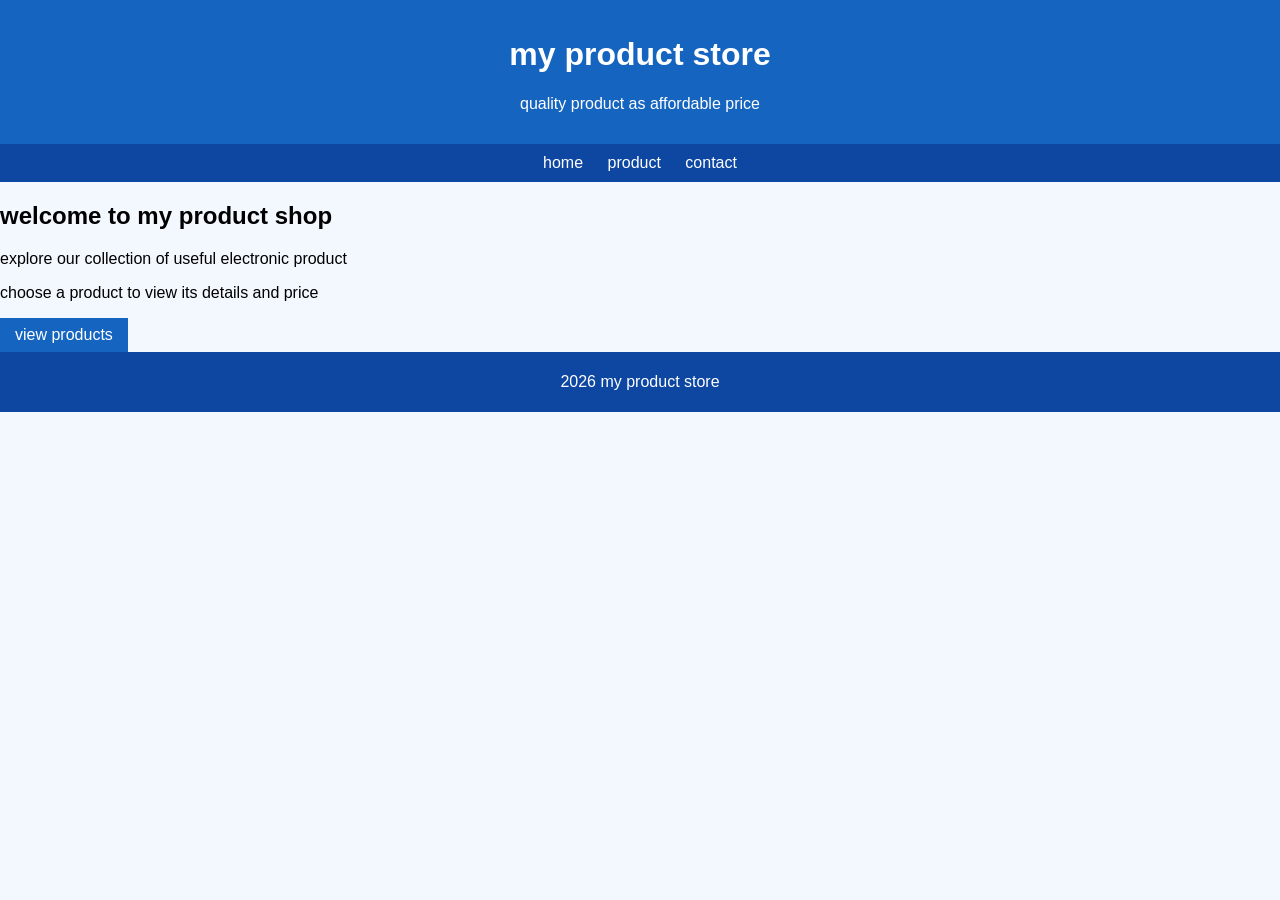
<file: index.html>
<!DOCTYPE html>
<html>
    <head>
        <title>product catalog</title>
        <link rel="stylesheet" href="style.css">

    </head>
    <body>
        <header>
            <h1>my product store</h1>
            <p>quality product as affordable price</p>
        </header>
          <nav>
            <a href="index.html">home</a>
             <a href="product.html">product</a>
              <a href="contact.html">contact</a>
        </nav>
        <div class="content">
            <h2>welcome to my product shop</h2>
            <p> explore our collection of useful electronic product</p>
            <p>choose a product to view its details and price</p>
            <a class="button" href="product.html">view products</a>
        </div>
        <footer>
            <p>2026 my product store</p>
        </footer>
    </body>
</html>
</file>
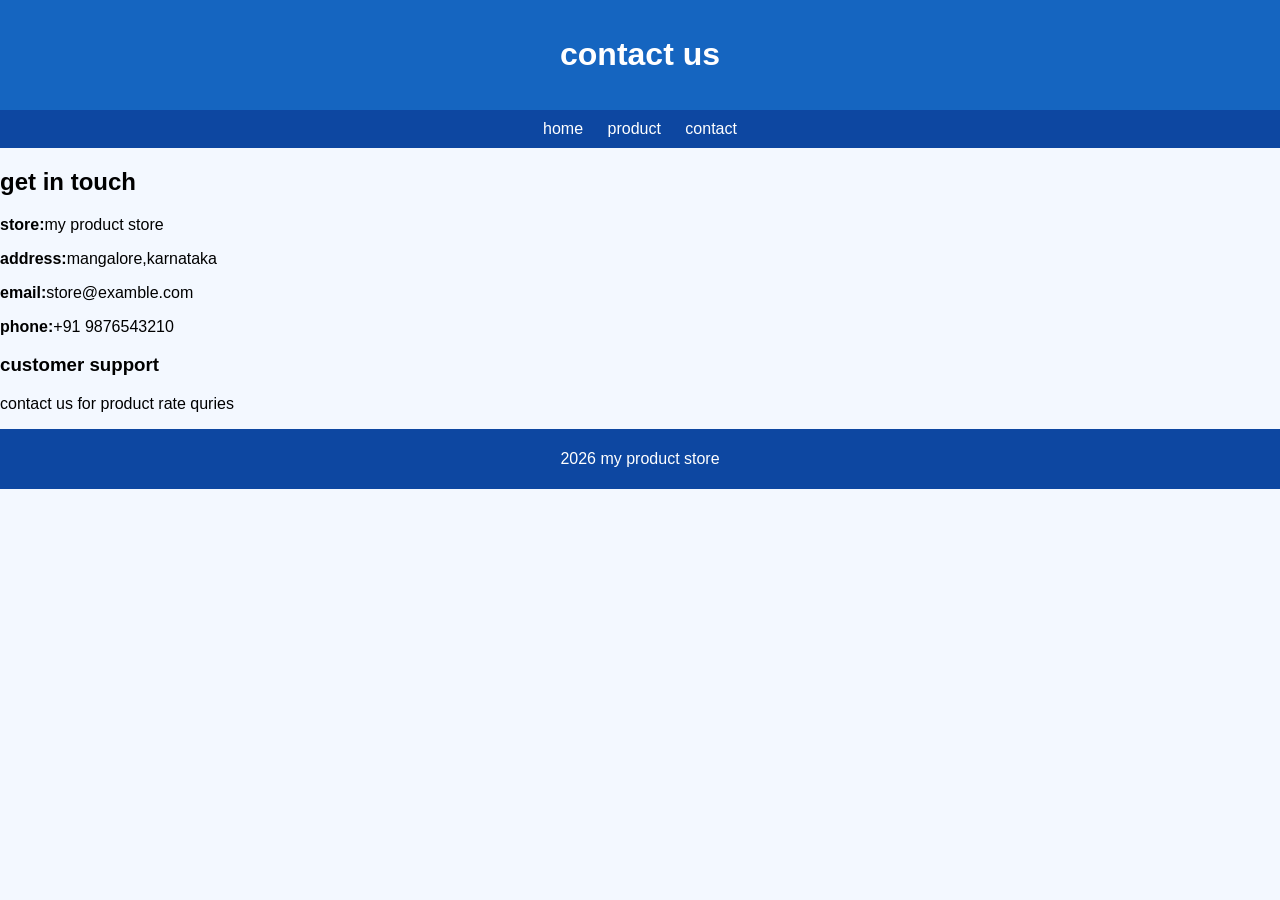
<file: contact.html>
<!DOCTYPE html>
<html>
    <head>
        <title>contact</title>
        <link rel="stylesheet" href="style.css">
    </head>
    <body>
        <header>
            <h1>contact us</h1>
        </header>
        <nav>
            <a href="index.html">home</a>
             <a href="product.html">product</a>
              <a href="contact.html">contact</a>
        </nav>
        <div class="content">
            <h2> get in touch</h2>
            <p><b>store:</b>my product store</p>
            <p><b>address:</b>mangalore,karnataka</p>
            <p><b>email:</b>store@examble.com</p>
            <p><b>phone:</b>+91 9876543210</p>
            <h3>customer support</h3>
            <p>contact us for product rate quries</p>
        </div>
        <footer>
            <p>2026 my product store</p>
        </footer>
    </body>
</html>
</file>
<file: style.css>
body{
    margin: 0;
    font-family: arial;
    background-color: #f3f8ff;

}
header{
    text-align: center;
    background-color: #1565C0;
    color: white;
    padding: 15px;
}

nav{
    text-align: center;
    background-color: #0d47a1;
    padding: 10px;

}
nav a{
    color: white;
    text-decoration: none;
    margin: 10px;

}
.comtent{
    width: 70%;
    margin: 25px auto;
    padding: 20px;
    background-color: white;

}
.product{
    margin: 15px 0;
    padding: 15px;
    background-color: #23f2fe;
}
.product img{
width: 150px;
height: 100px;
object-fit: cover;

}
.button{
    display: inline-block;
    padding: 8px 15px;
background-color: #1565c0;
color: white;
text-decoration: none;
}
footer{
    text-align: center;
    padding: 5px;
    background-color: #0d47a1;
    color: white;
}
</file>
